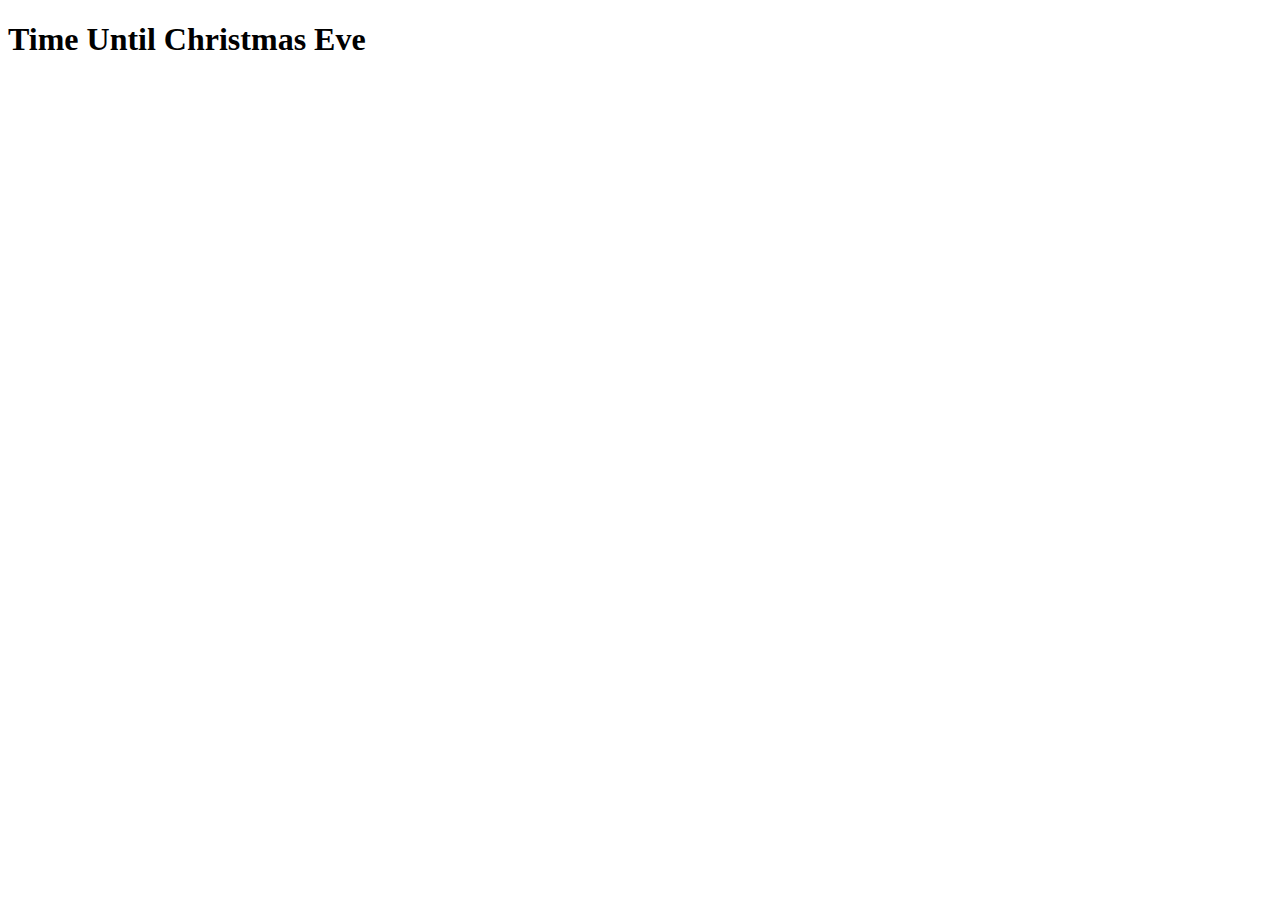
<file: 10일차/index.html>
<!DOCTYPE html>
<html>
  <head>
    <title>Time Until Christmas Eve<</title>
    <meta charset="UTF-8" />
    <link href="src/style.css"></link>
  </head>
  <body>
    <h1>Time Until Christmas Eve</h1>
    <h2 class="js-clock"></h2>
    <script src="src/index.js"></script>
  </body>
</html>
</file>
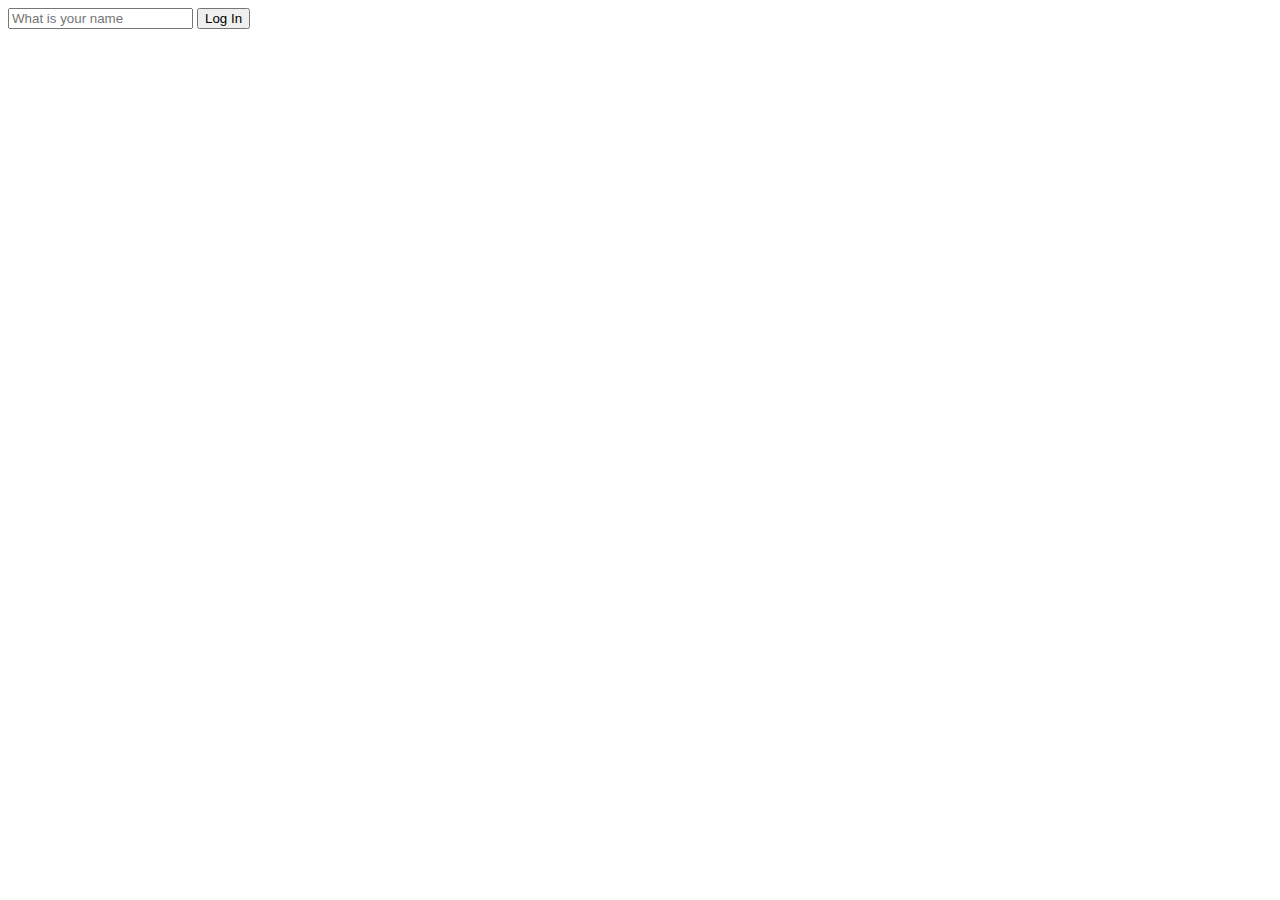
<file: loginForm/index.html>
<!DOCTYPE html>
<html lang="en">
  <head>
    <meta charset="UTF-8" />
    <meta http-equiv="X-UA-Compatible" content="IE=edge" />
    <meta name="viewport" content="width=device-width, initial-scale=1.0" />
    <title>Document</title>
    <link rel="stylesheet" href="./style.css" />
  </head>
  <body>
    <form id="login-form" class="hidden">
      <input
        required
        maxlength="15"
        type="text"
        placeholder="What is your name"
      />
      <!-- <button>Log In</button> -->
      <input type="submit" value="Log In" />
    </form>
    <h1 id="greeting" class="hidden"></h1>
    <!-- <a href="https://nomadcoders.co">Go to courses</a> -->
    <script src="./app.js"></script>
  </body>
</html>
</file>
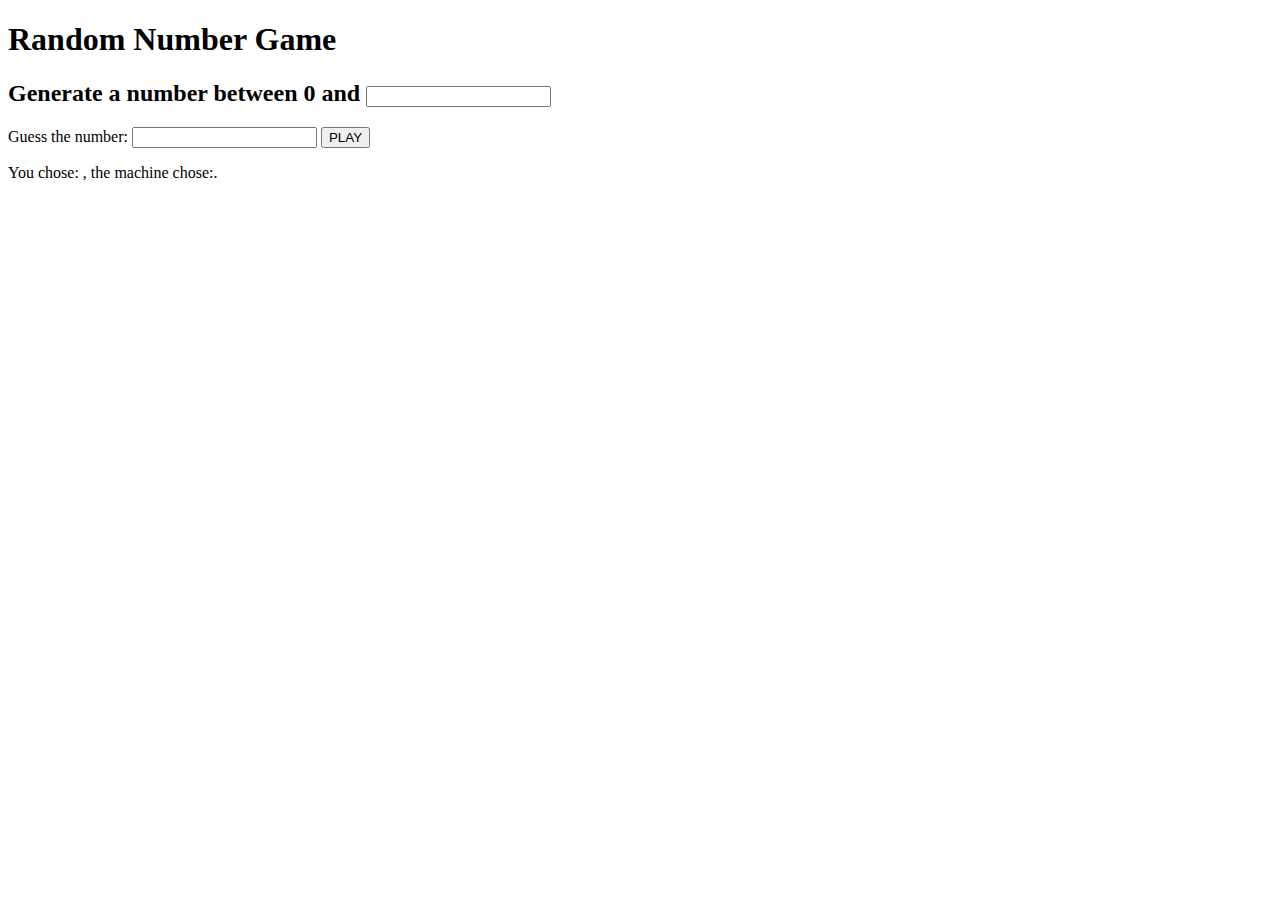
<file: 8,9일차/challenge.html>
<!DOCTYPE html>
<html>
  <head>
    <title>Vanilla Challenge</title>
    <meta charset="UTF-8" />
    <link rel="stylesheet" href="src/style.css" />
  </head>
  <body>
    <h1>Random Number Game</h1>
    <h2>
      <form id="form">
        Generate a number between 0 and
        <input id="term-box" type="number" min="0" max="" />
      </form>
    </h2>
    <p>
      <label>Guess the number:</label>
      <input id="guess-box" type="number" />
      <button id="button" type="button">PLAY</button>
    </p>

    <span>You chose:</span><span id="guestChose"></span>
    <span>, the machine chose:</span><span id="machineChose"></span
    ><span>.</span> <br />
    <span id="result" class="hidden"></span>

    <script src="src/index.js"></script>
  </body>
</html>
</file>
<file: 10일차/src/style.css>
@font-face {
  font-family: "WandohopeR";
  src: url("https://cdn.jsdelivr.net/gh/projectnoonnu/noonfonts_20-10@1.0/WandohopeR.woff")
    format("woff");
  font-weight: normal;
  font-style: normal;
}
* {
  font-family: "WandohopeR";
  text-align: center;
}

h1 {
  color: green;
}
h2 {
  color: red;
}
</file>
<file: loginForm/style.css>
.hidden {
  display: none;
}
</file>
<file: 8,9일차/src/style.css>
.hidden {
  display: none;
}
</file>
